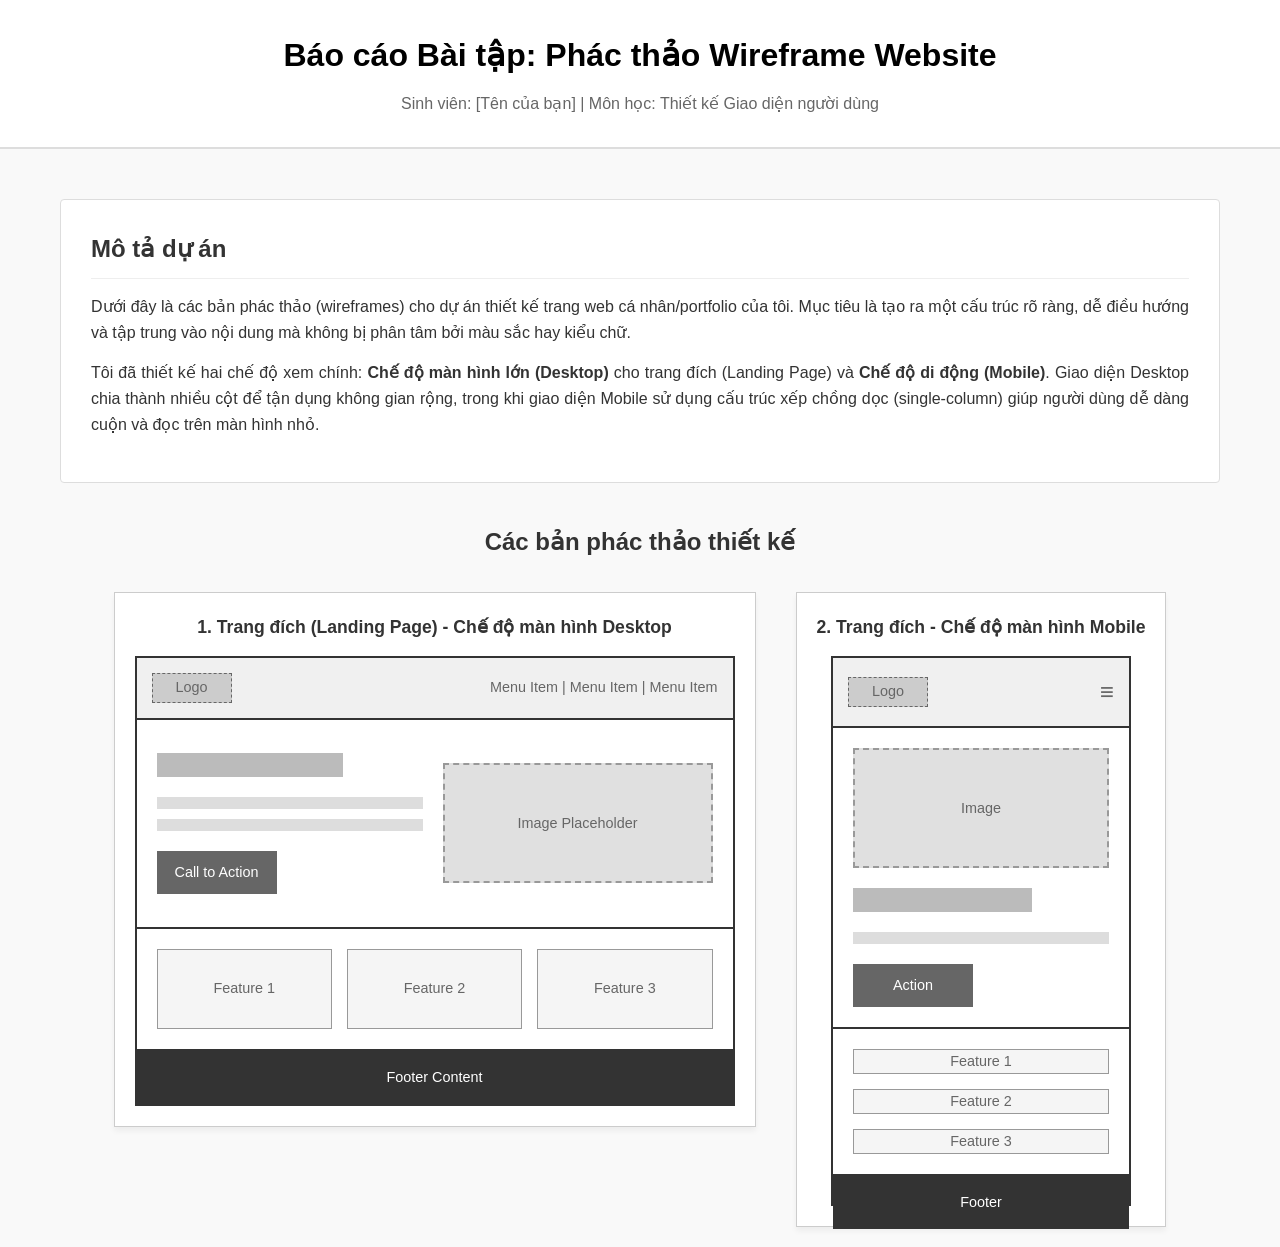
<file: index.html>
<!DOCTYPE html>
<html lang="vi">
<head>
    <meta charset="UTF-8">
    <meta name="viewport" content="width=device-width, initial-scale=1.0">
    <title>Báo cáo Bài tập: Phác thảo Wireframe</title>
    <link rel="stylesheet" href="style.css">
</head>
<body>
    <header class="page-header">
        <h1>Báo cáo Bài tập: Phác thảo Wireframe Website</h1>
        <p>Sinh viên: [Tên của bạn] | Môn học: Thiết kế Giao diện người dùng</p>
    </header>

    <main class="container">
        <!-- Bài viết mô tả ngắn gọn -->
        <article class="description-article">
            <h2>Mô tả dự án</h2>
            <p>Dưới đây là các bản phác thảo (wireframes) cho dự án thiết kế trang web cá nhân/portfolio của tôi. Mục tiêu là tạo ra một cấu trúc rõ ràng, dễ điều hướng và tập trung vào nội dung mà không bị phân tâm bởi màu sắc hay kiểu chữ.</p>
            <p>Tôi đã thiết kế hai chế độ xem chính: <strong>Chế độ màn hình lớn (Desktop)</strong> cho trang đích (Landing Page) và <strong>Chế độ di động (Mobile)</strong>. Giao diện Desktop chia thành nhiều cột để tận dụng không gian rộng, trong khi giao diện Mobile sử dụng cấu trúc xếp chồng dọc (single-column) giúp người dùng dễ dàng cuộn và đọc trên màn hình nhỏ.</p>
        </article>

        <!-- Khu vực hiển thị Wireframe -->
        <section class="wireframes-section">
            <h2>Các bản phác thảo thiết kế</h2>

            <div class="wireframes-grid">
                <!-- Chế độ xem Desktop -->
                <figure class="wireframe-container">
                    <figcaption>1. Trang đích (Landing Page) - Chế độ màn hình Desktop</figcaption>
                    <div class="wireframe desktop-view">
                        <div class="wf-header">
                            <div class="wf-logo">Logo</div>
                            <div class="wf-nav">Menu Item | Menu Item | Menu Item</div>
                        </div>
                        <div class="wf-hero">
                            <div class="wf-hero-text">
                                <div class="wf-line title"></div>
                                <div class="wf-line"></div>
                                <div class="wf-line"></div>
                                <div class="wf-button">Call to Action</div>
                            </div>
                            <div class="wf-hero-img">Image Placeholder</div>
                        </div>
                        <div class="wf-features">
                            <div class="wf-box">Feature 1</div>
                            <div class="wf-box">Feature 2</div>
                            <div class="wf-box">Feature 3</div>
                        </div>
                        <div class="wf-footer">Footer Content</div>
                    </div>
                </figure>

                <!-- Chế độ xem Mobile -->
                <figure class="wireframe-container">
                    <figcaption>2. Trang đích - Chế độ màn hình Mobile</figcaption>
                    <div class="wireframe mobile-view">
                        <div class="wf-header">
                            <div class="wf-logo">Logo</div>
                            <div class="wf-menu-icon">≡</div>
                        </div>
                        <div class="wf-hero">
                            <div class="wf-hero-img">Image</div>
                            <div class="wf-hero-text">
                                <div class="wf-line title"></div>
                                <div class="wf-line"></div>
                                <div class="wf-button">Action</div>
                            </div>
                        </div>
                        <div class="wf-features">
                            <div class="wf-box">Feature 1</div>
                            <div class="wf-box">Feature 2</div>
                            <div class="wf-box">Feature 3</div>
                        </div>
                        <div class="wf-footer">Footer</div>
                    </div>
                </figure>
            </div>
        </section>
    </main>
</body>
</html>
</file>
<file: style.css>
/* Thiết lập cơ bản */
* {
    box-sizing: border-box;
    margin: 0;
    padding: 0;
}

body {
    font-family: Arial, sans-serif; /* Phông chữ cơ bản theo yêu cầu wireframe */
    background-color: #f9f9f9;
    color: #333;
    line-height: 1.6;
}

.container {
    max-width: 1200px;
    margin: 0 auto;
    padding: 20px;
}

/* Phần Header của báo cáo */
.page-header {
    background-color: #fff;
    padding: 30px 20px;
    text-align: center;
    border-bottom: 2px solid #ddd;
    margin-bottom: 30px;
}

.page-header h1 {
    margin-bottom: 10px;
    color: #000;
}

.page-header p {
    color: #666;
}

/* Bài viết mô tả */
.description-article {
    background-color: #fff;
    padding: 30px;
    border: 1px solid #ddd;
    border-radius: 4px;
    margin-bottom: 40px;
}

.description-article h2 {
    margin-bottom: 15px;
    border-bottom: 1px solid #eee;
    padding-bottom: 10px;
}

.description-article p {
    margin-bottom: 15px;
    text-align: justify;
}

/* Khu vực hiển thị Wireframe */
.wireframes-section h2 {
    text-align: center;
    margin-bottom: 30px;
}

.wireframes-grid {
    display: flex;
    flex-wrap: wrap;
    gap: 40px;
    justify-content: center;
    align-items: flex-start;
}

.wireframe-container {
    background-color: #fff;
    padding: 20px;
    border: 1px solid #ccc;
    box-shadow: 0 4px 6px rgba(0,0,0,0.05);
}

.wireframe-container figcaption {
    font-weight: bold;
    margin-bottom: 15px;
    text-align: center;
    font-size: 1.1em;
}

/* Các thành phần cấu trúc của Wireframe (Mô phỏng bản vẽ) */
.wireframe {
    border: 2px solid #333;
    background-color: #fff;
    margin: 0 auto;
    color: #666;
    font-size: 0.9em;
}

.desktop-view {
    width: 600px;
    height: 450px;
    display: flex;
    flex-direction: column;
}

.mobile-view {
    width: 300px;
    height: 550px;
    display: flex;
    flex-direction: column;
}

/* Định dạng các khối bên trong Wireframe (Chỉ dùng xám/trắng/đen) */
.wf-header {
    display: flex;
    justify-content: space-between;
    align-items: center;
    padding: 15px;
    border-bottom: 2px solid #333;
    background-color: #f0f0f0;
}

.wf-logo {
    width: 80px;
    height: 30px;
    background-color: #ccc;
    display: flex;
    align-items: center;
    justify-content: center;
    border: 1px dashed #666;
}

.wf-menu-icon {
    font-size: 24px;
    font-weight: bold;
}

.wf-hero {
    display: flex;
    padding: 20px;
    gap: 20px;
    border-bottom: 2px solid #333;
    flex: 1;
}

.desktop-view .wf-hero {
    flex-direction: row;
    align-items: center;
}

.mobile-view .wf-hero {
    flex-direction: column;
}

.wf-hero-text {
    flex: 1;
    display: flex;
    flex-direction: column;
    gap: 10px;
}

.wf-line {
    height: 12px;
    background-color: #ddd;
    width: 100%;
}

.wf-line.title {
    height: 24px;
    width: 70%;
    background-color: #bbb;
    margin-bottom: 10px;
}

.wf-button {
    margin-top: 10px;
    padding: 10px;
    background-color: #666;
    color: #fff;
    text-align: center;
    width: 120px;
}

.wf-hero-img {
    flex: 1;
    background-color: #e0e0e0;
    display: flex;
    align-items: center;
    justify-content: center;
    border: 2px dashed #999;
    min-height: 120px;
}

.wf-features {
    display: flex;
    padding: 20px;
    gap: 15px;
    border-bottom: 2px solid #333;
}

.desktop-view .wf-features {
    flex-direction: row;
}

.mobile-view .wf-features {
    flex-direction: column;
}

.wf-box {
    flex: 1;
    height: 80px;
    background-color: #f5f5f5;
    border: 1px solid #999;
    display: flex;
    align-items: center;
    justify-content: center;
}

.wf-footer {
    padding: 15px;
    background-color: #333;
    color: #fff;
    text-align: center;
}
</file>
